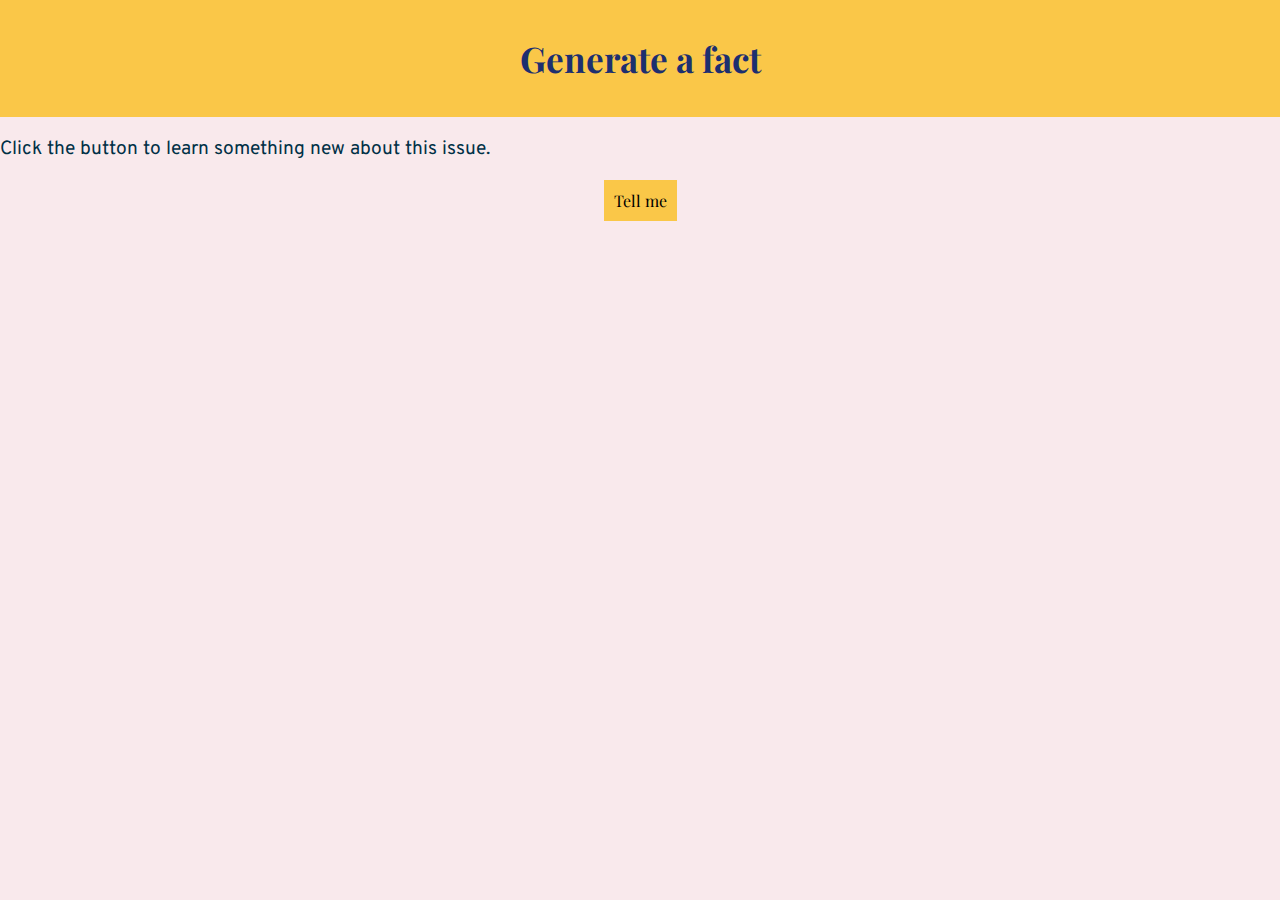
<file: index.html>
<!DOCTYPE html> <!--makes the doc html-->
<html lang="en"> <!--makes variable-->

<head> <!--makes the head-->
	<title>Text Generator</title> <!--this is the title-->
	<meta charset="utf-8"> <!--creates a bunch of variables to link header to css and fonts -->
	<meta http-equiv="X-UA-Compatible" content="IE=edge">
	<meta name="viewport" content="width=device-width, initial-scale=1">
	<link rel="stylesheet" href="/style.css">
	<link rel="preconnect" href="https://fonts.gstatic.com">
	<link href="https://fonts.googleapis.com/css2?family=Overpass:wght@300;700&family=Playfair+Display:wght@500;700&display=swap"rel="stylesheet">
	<script src="/script.js" defer>
	</script>
</head> <!--end of the head-->

<body> <!--makes the body-->

	<h1>Generate a fact</h1> <!--prints to let user know what is happening-->

	<p>Click the button to learn something new about this issue.</p> <!--prompts the user to click 'button'-->
	
  <button id="myBtn">Tell me</button> <!--creates button names it 'Tell me' -->
  <p id="fact"></p> <!--when 'button' is clicked, it generates a random 'fact'-->

</body>
</html>
</file>
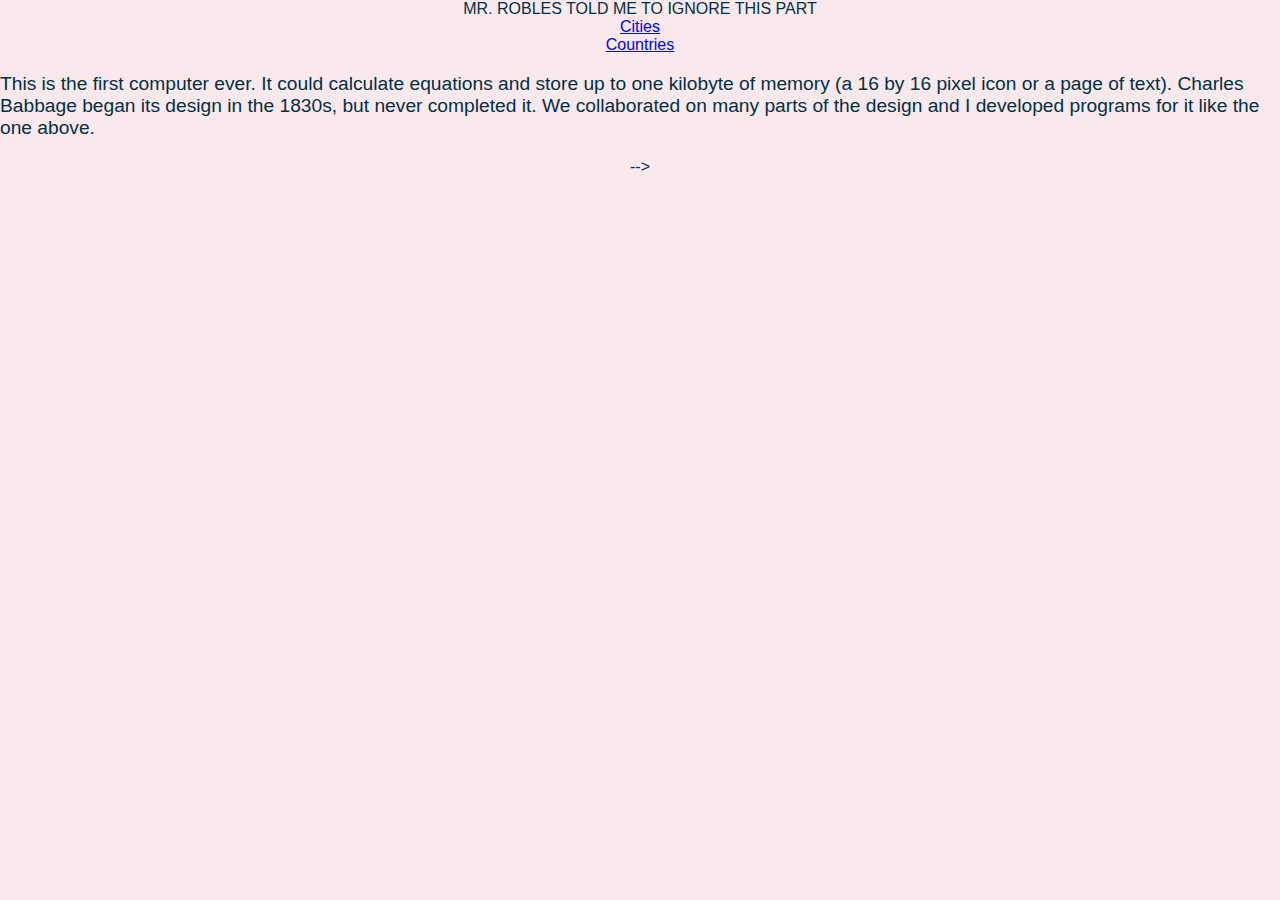
<file: countries.html>
MR. ROBLES TOLD ME TO IGNORE THIS PART









<!-- <!DOCTYPE html> -->
<html>

<head> <!--makes the head of the website-->
  <meta charset="utf-8">
  <meta name="viewport" content="width=device-width"> <!--makes the dimensions-->
  <title>replit</title>
  <link href="style.css" rel="stylesheet" type="text/css" /> <!--inserts links and connects to the css-->
</head>

<body>
  <nav>
    <ul>
      <li><a href="index.html">Cities</a></li>
      <li><a href="countries.html">Countries</a></li>
    </ul>
  </nav>
</body>

</html>

  <p>This is the first computer ever. It could calculate equations and store up to one kilobyte of memory (a 16 by 16 pixel icon or a page of text). Charles Babbage began its design in the 1830s, but never completed it. We collaborated on many parts of the design and I developed programs for it like the one above.</p>

</body>
</html>
-->
</file>
<file: style.css>
* {   /* Reset the margin and padding for all the elements */ 
   margin: 0px;
   padding: 0px;
}

body { /*makes the format and appearance of the body by setting the alignment of text, font, and colors*/
  font-family: 'Overpass', sans-serif; 
  text-align: center; 
  color: #003046; /* Default text color */
  background-color: #F9E9EC;/* Background color */
}

h1 { /*creates appearance of the first header and sets the color, alignment, and font*/
  background-color: #FAC748;
  color:#1D2F6F;
  text-align: center; 
  font-family: 'Playfair Display', serif;
}

main { /*makes appearance of the main and sets the color, alignment, and font*/
  margin: 0 auto;
  max-width: 60%;
  text-align: center;
  font-family: 'Overpass', sans-serif; 
}

/* STYLE TEXT */ /*makes the style of the text (size, alignment, etc.)*/
p {
  font-size: 1.2em;
  text-align: left; 
  padding-top: 1em;
  padding-bottom: 1em;
}

#fact { /*makes the appearance of each fact that is generated such as the font weight, font sie, text alignment, and margin*/
  font-weight: 700;
  font-size: 1.5em;
  text-align: center;
  margin-top: 1.5em;
}

h1 { /*size of first header, the padding for both top and bottom*/
  font-size: 2.2em;
  padding-top: 1em;
  padding-bottom: 1em;
}



/* STYLE BUTTON */ /*makes the style of the button such as the background, padding, font, font size, and the border style*/
button {
  background: #FAC748;
  padding: 10px;
  font-family: 'Playfair Display', serif;
  font-size: 1em;
  border-style: none;
}
</file>
